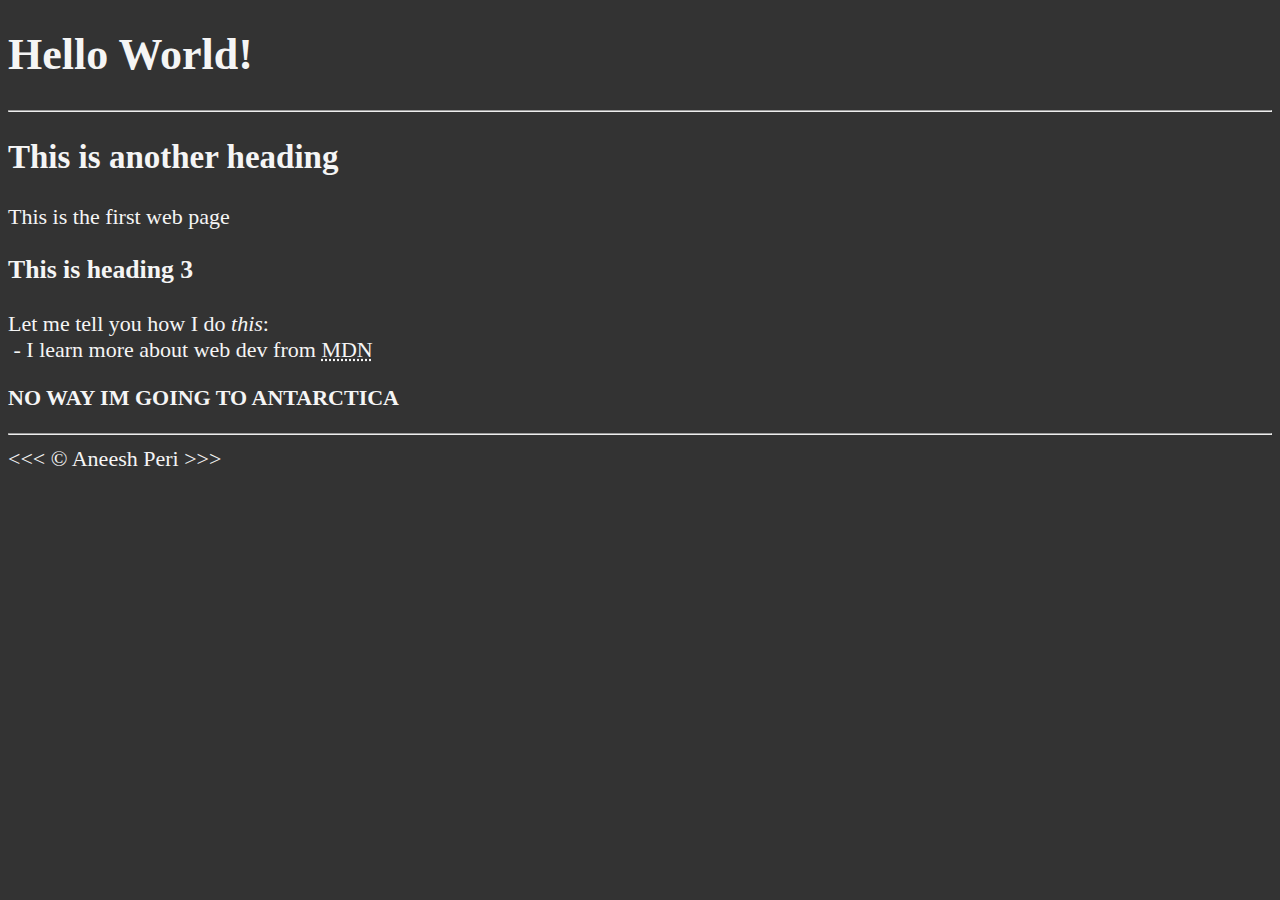
<file: Lesson 1/index.html>
<!DOCTYPE html>
<html lang="en">
    <head>
        <meta charset="UTF-8">
        <meta  name="author"  content="Aneesh">
        <meta name="description" content="This page contains all the things that I am learning how to create as I learn HTML">
        <title>My First Webpage</title>
        <link rel="icon" href=""> 
        <!-- rel stands for 'relate' or how does this thing relate to webpage -->
        <!-- href stands for 'hypertext resource' or reference -->
        <style>
            html
            {
                font-size: 22px;
            }
            body
            {
                background-color: #333;
                color: whitesmoke;
            }
        </style>
    </head>
    <body>
        <h1>Hello World!</h1>

        <hr>
        <!-- <hr> or horizontal rule, will just add a line similar to this: "---------------------" -->
        <h2>This is another heading</h2>
        <p>This is the first web page</p>

        <h3>This is heading 3</h3>
        <p>Let me tell you how I do <em>this</em>:
            <br>&nbsp;- I learn more about web dev from <abbr title="Mozilla Developer Network">MDN</abbr>
        </p>
        <p><strong>NO WAY IM GOING TO ANTARCTICA</strong></p>

        <hr>
        &lt;&lt;&lt; &copy; Aneesh Peri &gt;&gt;&gt;
    </body>
</html>
</file>
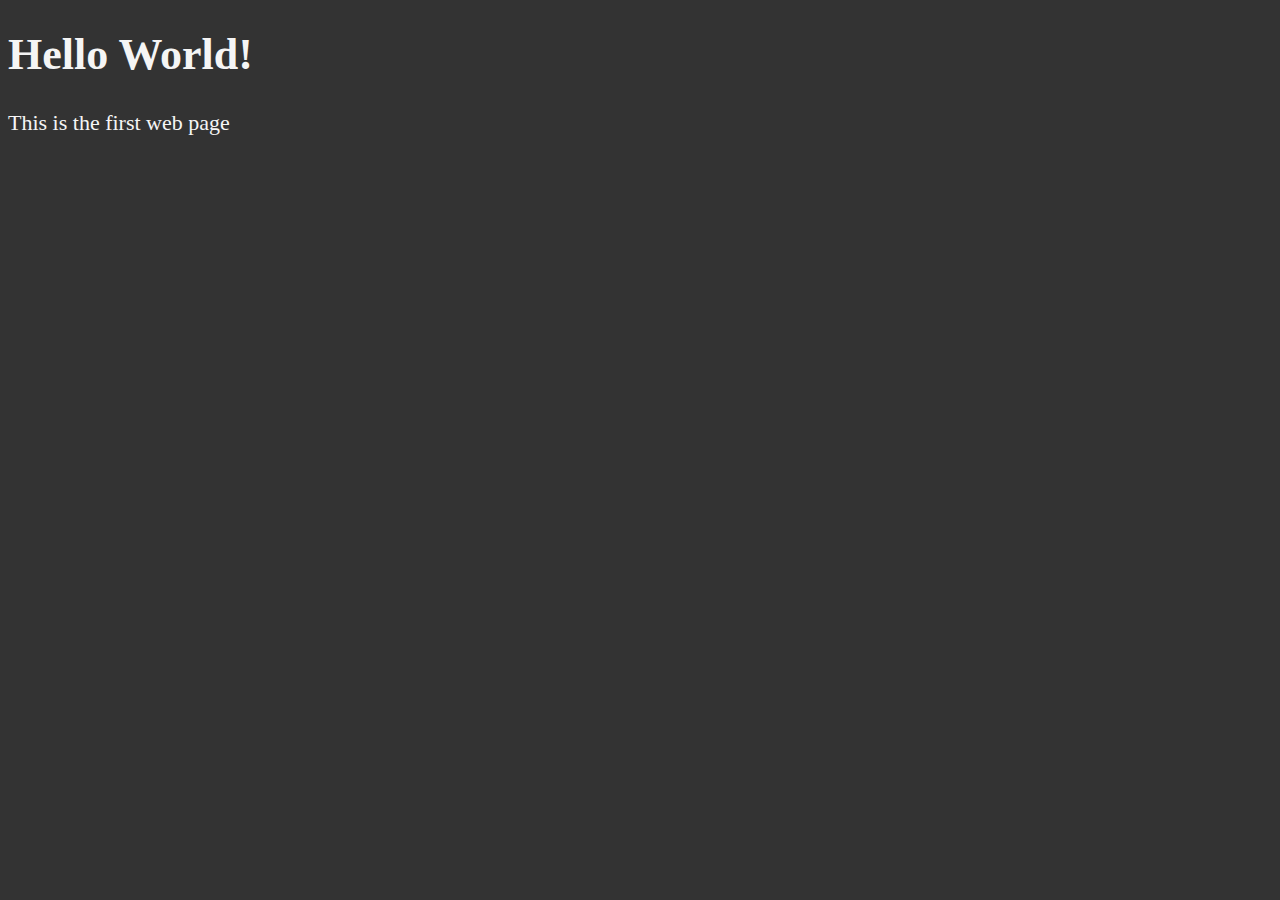
<file: Lesson 2/index.html>
<!-- Lesson 2 expands more on the head element and everything inside it -->
<!DOCTYPE html>
<html lang="en">
    <head>
        <meta charset="UTF-8">
        <meta  name="author"  content="Aneesh">
        <meta name="description" content="This page contains all the things that I am learning how to create as I learn HTML">
        <title>My First Webpage</title>
        <link rel="icon" href="html5.png" type="image/x-icon"> 
        <link rel="stylesheet" href="main.css" type="text/css">
        <!-- rel stands for 'relate' or how does this thing relate to webpage -->
        <!-- href stands for 'hypertext resource' or reference -->
        <!-- type obviously tells type of the href -->

    </head>
    <body>
        <h1>Hello World!</h1>
        <p>This is the first web page</p>
    </body>
</html>
</file>
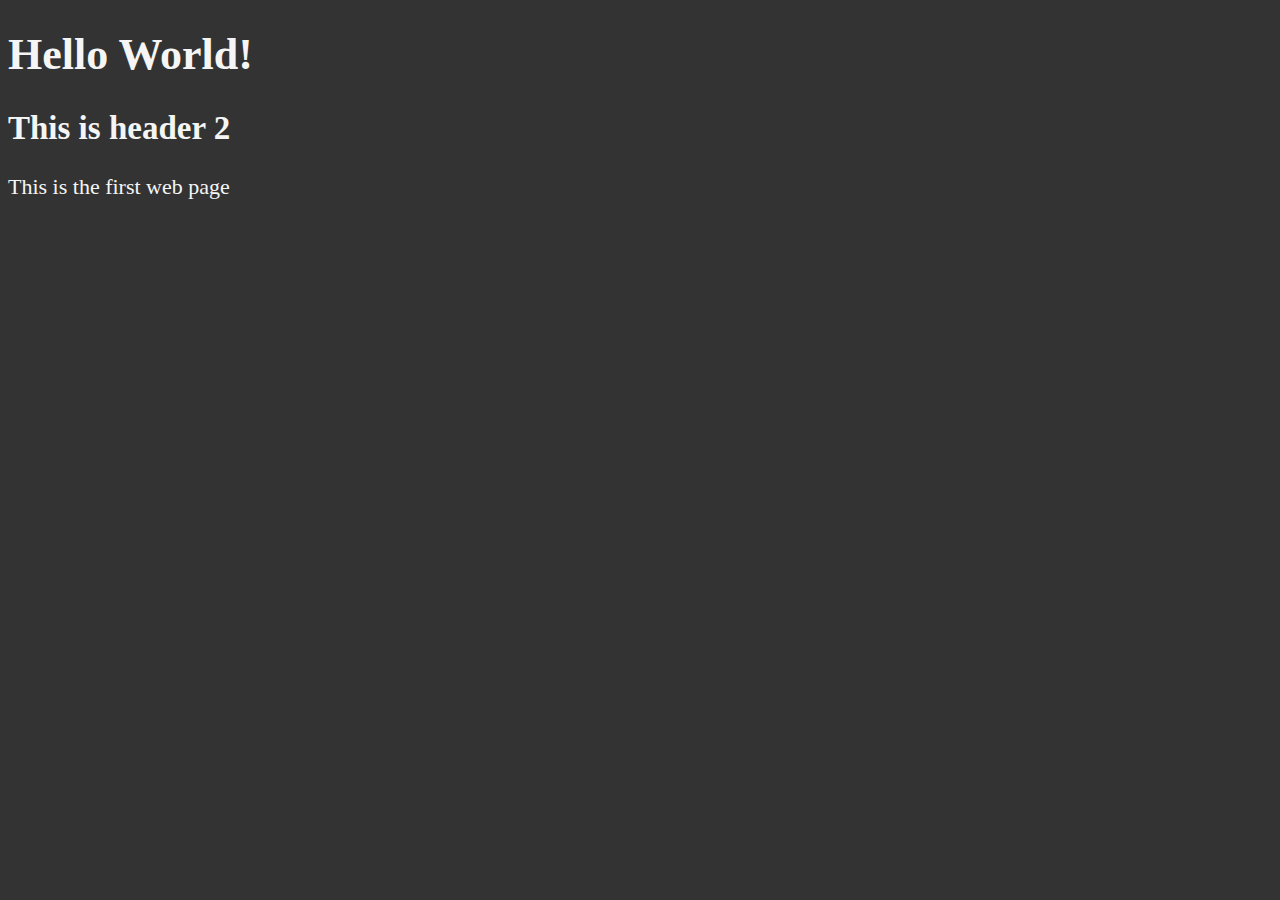
<file: Lesson 3/index.html>
<!-- Lesson 2 expands more on the head element and everything inside it -->
<!DOCTYPE html>
<html lang="en">
    <head>
        <meta charset="UTF-8">
        <meta  name="author"  content="Aneesh">
        <meta name="description" content="This page contains all the things that I am learning how to create as I learn HTML">
        <title>My First Webpage</title>
        <link rel="icon" href="html5.png" type="image/x-icon"> 
        <link rel="stylesheet" href="main.css" type="text/css">
        <!-- rel stands for 'relate' or how does this thing relate to webpage -->
        <!-- href stands for 'hypertext resource' or reference -->
        <!-- type obviously tells type of the href -->

    </head>
    <body> 
        <h1>Hello World!</h1>
        <h2>This is header 2</h2>
        <p>This is the first web page</p>
    </body>
</html>
</file>
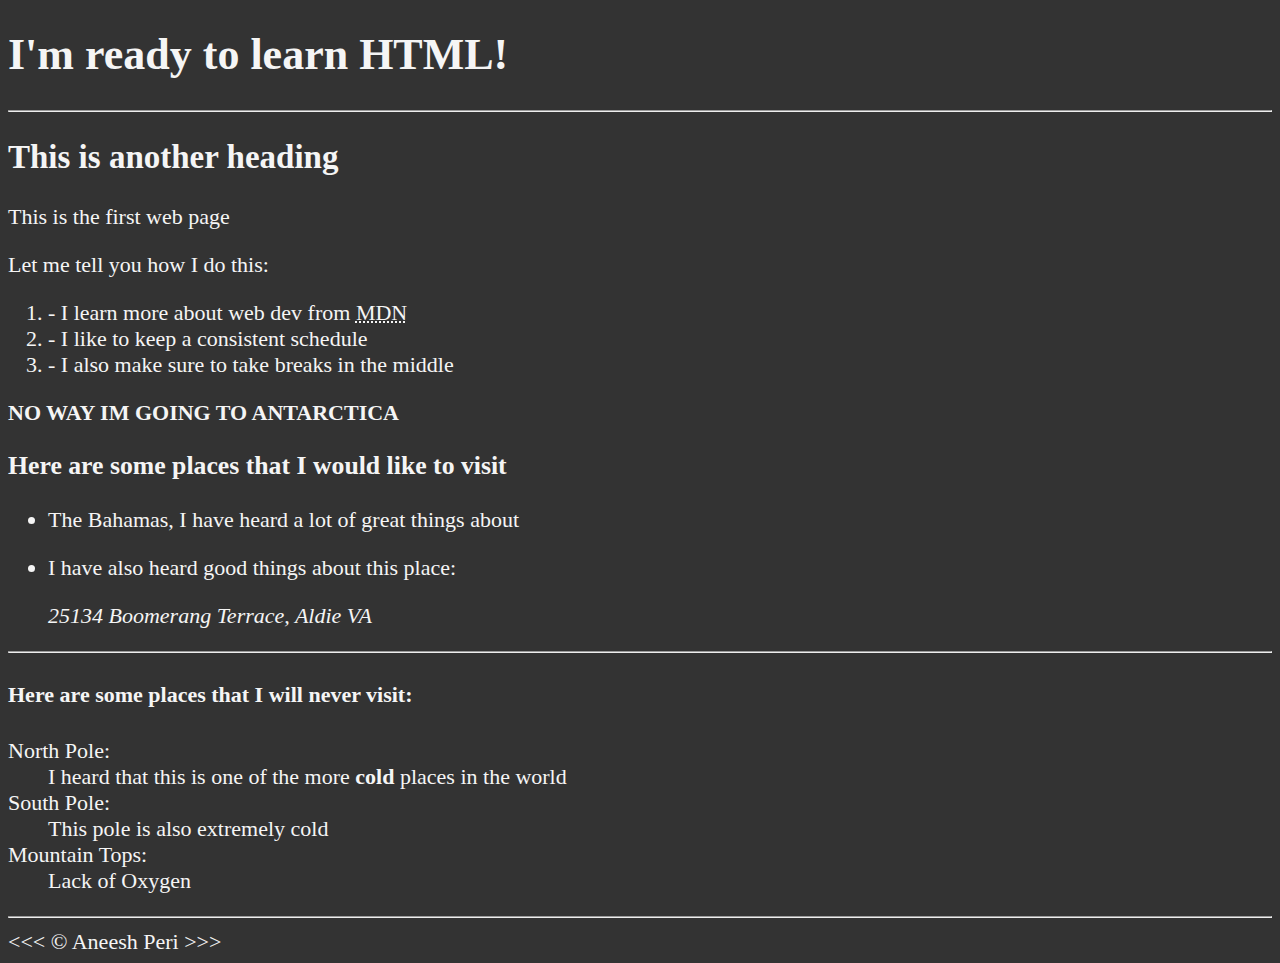
<file: Lesson 4/index.html>
<!-- This lesson will be about list types-->

<!DOCTYPE html>
<html lang="en">
    <head>
        <meta charset="UTF-8">
        <meta  name="author"  content="Aneesh">
        <meta name="description" content="This page contains all the things that I am learning how to create as I learn HTML">
        <title>My First Webpage</title>
        <link rel="icon" href="">
        <!-- rel stands for 'relate' or how does this thing relate to webpage -->
        <!-- href stands for 'hypertext resource' or reference -->
        <style>
            html
            {
                font-size: 22px;
            }
            body
            {
                background-color: #333;
                color: whitesmoke;
            }
        </style>
    </head>
    <body>
        <h1>I'm ready to learn HTML!</h1>

        <hr>
        <!-- <hr> or horizontal rule, will just add a line similar to this: "---------------------" -->
        <h2>This is another heading</h2>
        <p>This is the first web page</p>


        <p>Let me tell you how I do this:</p>
            <ol>
                <li>- I learn more about web dev from <abbr title="Mozilla Developer Network">MDN</abbr></li>
                <li>- I like to keep a consistent schedule</li>
                <li>- I also make sure to take breaks in the middle</li>
            </ol>
        <p><strong>NO WAY IM GOING TO ANTARCTICA</strong></p>

        <h3>Here are some places that I would like to visit</h3>
        <ul>
            <li><p>The Bahamas, I have heard a lot of great things about</p></li>
            <li><p>I have also heard good things about this place:
                </p>
                <address>
                    25134 Boomerang Terrace, Aldie VA
                </address>
            </li>
        </ul>
        <hr>
        <h4>Here are some places that I will never visit: </h4>
        <dl>
            <dt>North Pole: </dt>
            <dd>I heard that this is one of the more <strong>cold</strong> places in the world</dd>

            <dt>South Pole: </dt>
            <dd>This pole is also extremely cold</dd>

            <dt>Mountain Tops: </dt>
            <dd>Lack of Oxygen</dd>
        </dl>
        <hr>
        &lt;&lt;&lt; &copy; Aneesh Peri &gt;&gt;&gt;
    </body>
</html>
</file>
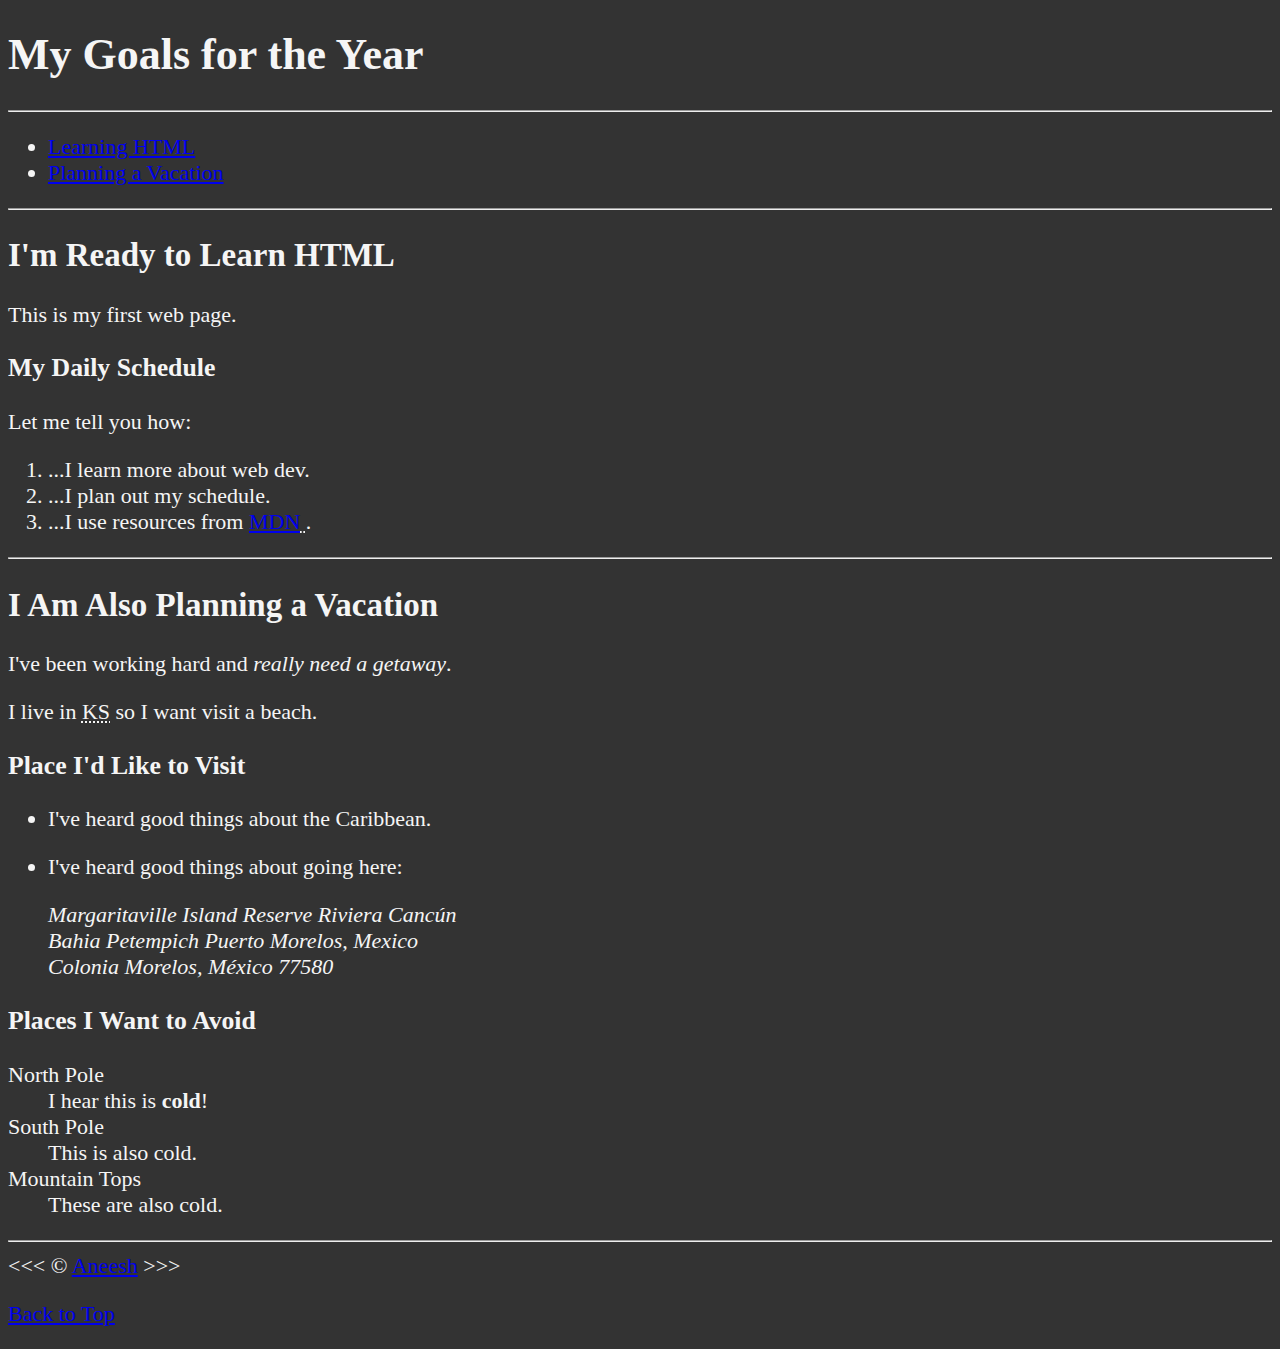
<file: Lesson 5/index.html>
<!DOCTYPE html>
<html lang="en">

<head>
    <meta charset="UTF-8">
    <meta name="author" content="Dave Gray">
    <meta name="description" content="This page contains all the things I am learning how to create as I learn HTML.">
    <title>My First Web Page</title>
    <link rel="icon" href="html5.png" type="image/x-icon">
    <link rel="stylesheet" href="main.css" type="text/css">
</head>

<body>
    <h1>My Goals for the Year</h1>

    <hr>

    <nav>
        <ul>
            <li>
                <a href="#html">Learning HTML</a>
            </li>
            <li>
                <a href="#vacation">Planning a Vacation</a>
            </li>
        </ul>
    </nav>

    <hr>

    <section id="html">
        <h2>I'm Ready to Learn HTML</h2>
        <p>This is my first web page.</p>

        <h3>My Daily Schedule</h3>
        <p>Let me tell you how:</p>
        <ol>
            <li>...I learn more about web dev.</li>
            <li>...I plan out my schedule.</li>
            <li>...I use resources from <abbr title="Mozilla Developer Network">
                    <a href="https://developer.mozilla.org/">MDN</a>
                </abbr>.</li>
        </ol>
    </section>

    <hr>

    <section id="vacation">
        <h2>I Am Also Planning a Vacation</h2>
        <p>I've been working hard and <em>really need a getaway</em>.</p>
        <p>I live in <abbr title="Kansas">KS</abbr> so I want visit a beach.</p>

        <h3>Place I'd Like to Visit</h3>
        <ul>
            <li>
                <p>I've heard good things about the Caribbean.</p>
            </li>
            <li>
                <p>I've heard good things about going here:</p>
                <address>
                    Margaritaville Island Reserve Riviera Cancún<br>
                    Bahia Petempich Puerto Morelos, Mexico<br>
                    Colonia Morelos, México 77580
                </address>
            </li>
        </ul>
        <!-- TODO: Add more places -->
        <h3>Places I Want to Avoid</h3>
        <dl>
            <dt>North Pole</dt>
            <dd>I hear this is <strong>cold</strong>!</dd>

            <dt>South Pole</dt>
            <dd>This is also cold.</dd>

            <dt>Mountain Tops</dt>
            <dd>These are also cold.</dd>
        </dl>
    </section>

    <hr>
    &lt;&lt;&lt; &copy; <a href="about.html">Aneesh</a> &gt;&gt;&gt;
    <p>
        <a href="#">Back to Top</a>
    </p>
</body>

</html>
</file>
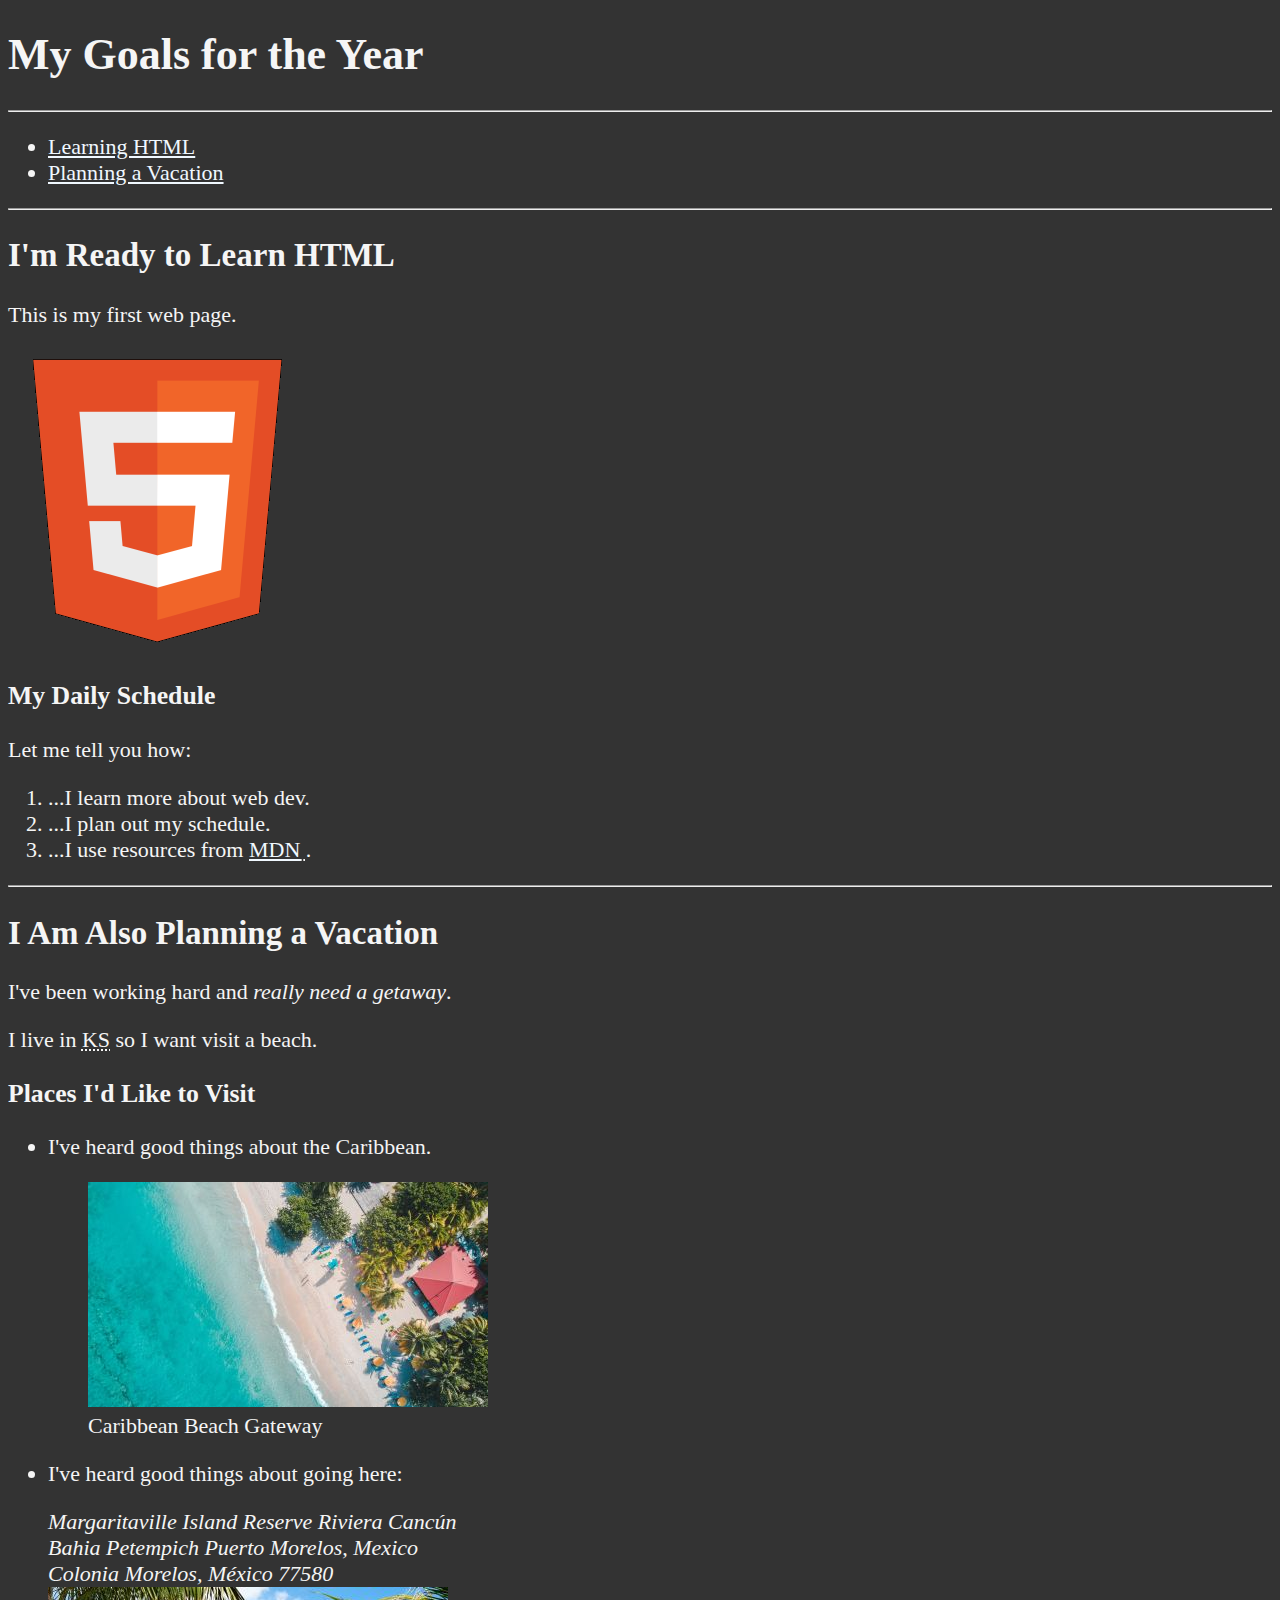
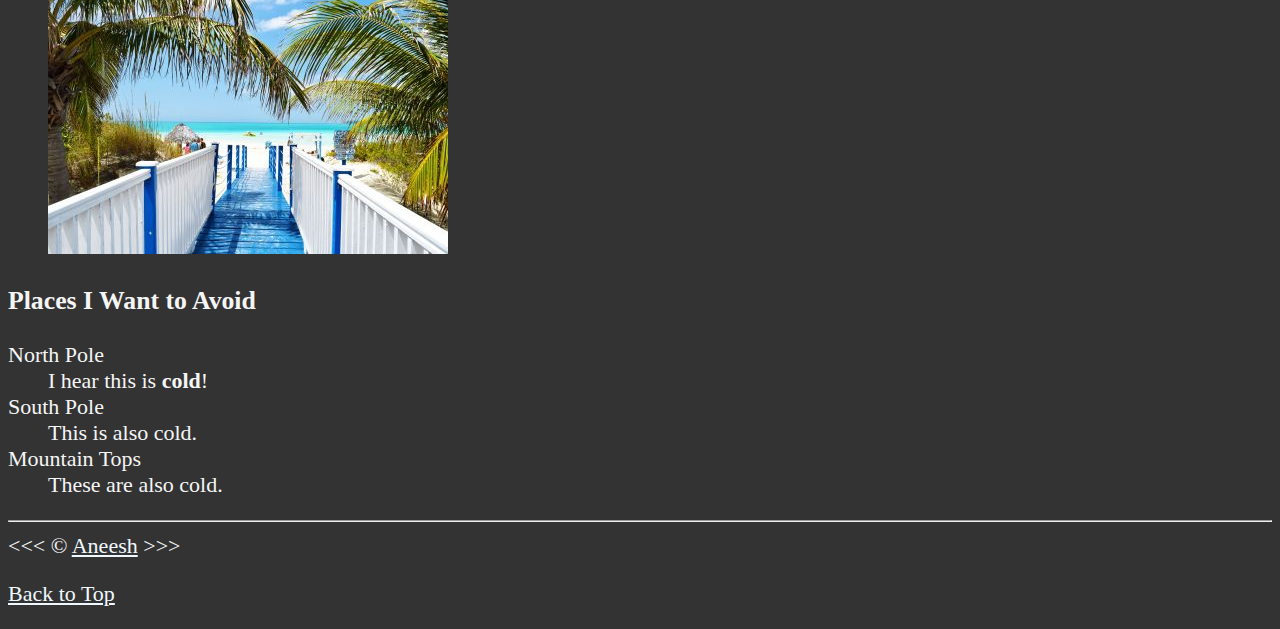
<file: Lesson 6/index.html>
<!DOCTYPE html>
<html lang="en">

<head>
    <meta charset="UTF-8">
    <meta name="author" content="Dave Gray">
    <meta name="description" content="This page contains all the things I am learning how to create as I learn HTML.">
    <title>My First Web Page</title>
    <link rel="icon" href="img/html5.png" type="image/x-icon">
    <link rel="stylesheet" href="main.css" type="text/css">
</head>

<body>
    <h1>My Goals for the Year</h1>

    <hr>

    <nav>
        <ul>
            <li>
                <a href="#html">Learning HTML</a>
            </li>
            <li>
                <a href="#vacation">Planning a Vacation</a>
            </li>
        </ul>
    </nav>

    <hr>



    <section id="html">
        <h2>I'm Ready to Learn HTML</h2>
        <p>This is my first web page.</p>
        <img src="img/html_logo_300x300.png" alt="HTML5 Logo" title="HTML5 image" width="300" height="300">
        <h3>My Daily Schedule</h3>
        <p>Let me tell you how:</p>
        <ol>
            <li>...I learn more about web dev.</li>
            <li>...I plan out my schedule.</li>
            <li>...I use resources from <abbr title="Mozilla Developer Network">
                    <a href="https://developer.mozilla.org/">MDN</a>
                </abbr>.</li>
        </ol>
    </section>

    <hr>

    <section id="vacation">
        <h2>I Am Also Planning a Vacation</h2>
        <p>I've been working hard and <em>really need a getaway</em>.</p>
        <p>I live in <abbr title="Kansas">KS</abbr> so I want visit a beach.</p>

        <h3>Places I'd Like to Visit</h3>
        <ul>
            <li>
                <p>I've heard good things about the Caribbean.</p>
                <figure>
                    <img src="img/caribbean.jpg" alt="Caribbean Beach" title="desire to visit the beach" width="400" height="225" loading="lazy">
                    <figcaption>
                        Caribbean Beach Gateway
                        </figcaption>
                </figure>
            </li>
            <li>
                <p>I've heard good things about going here:</p>
                <address>
                    Margaritaville Island Reserve Riviera Cancún<br>
                    Bahia Petempich Puerto Morelos, Mexico<br>
                    Colonia Morelos, México 77580
                </address>
                <img src="img/vacation.jpg" alt="Vacation Spot in Cancún" title="It is 5 o'clock" width="400" height="267">
            </li>
        </ul>
        <h3>Places I Want to Avoid</h3>
        <dl>
            <dt>North Pole</dt>
            <dd>I hear this is <strong>cold</strong>!</dd>

            <dt>South Pole</dt>
            <dd>This is also cold.</dd>

            <dt>Mountain Tops</dt>
            <dd>These are also cold.</dd>
        </dl>
    </section>

    <hr>
    &lt;&lt;&lt; &copy; <a href="about.html">Aneesh</a> &gt;&gt;&gt;
    <p>
        <a href="#">Back to Top</a>
    </p>
</body>

</html>
</file>
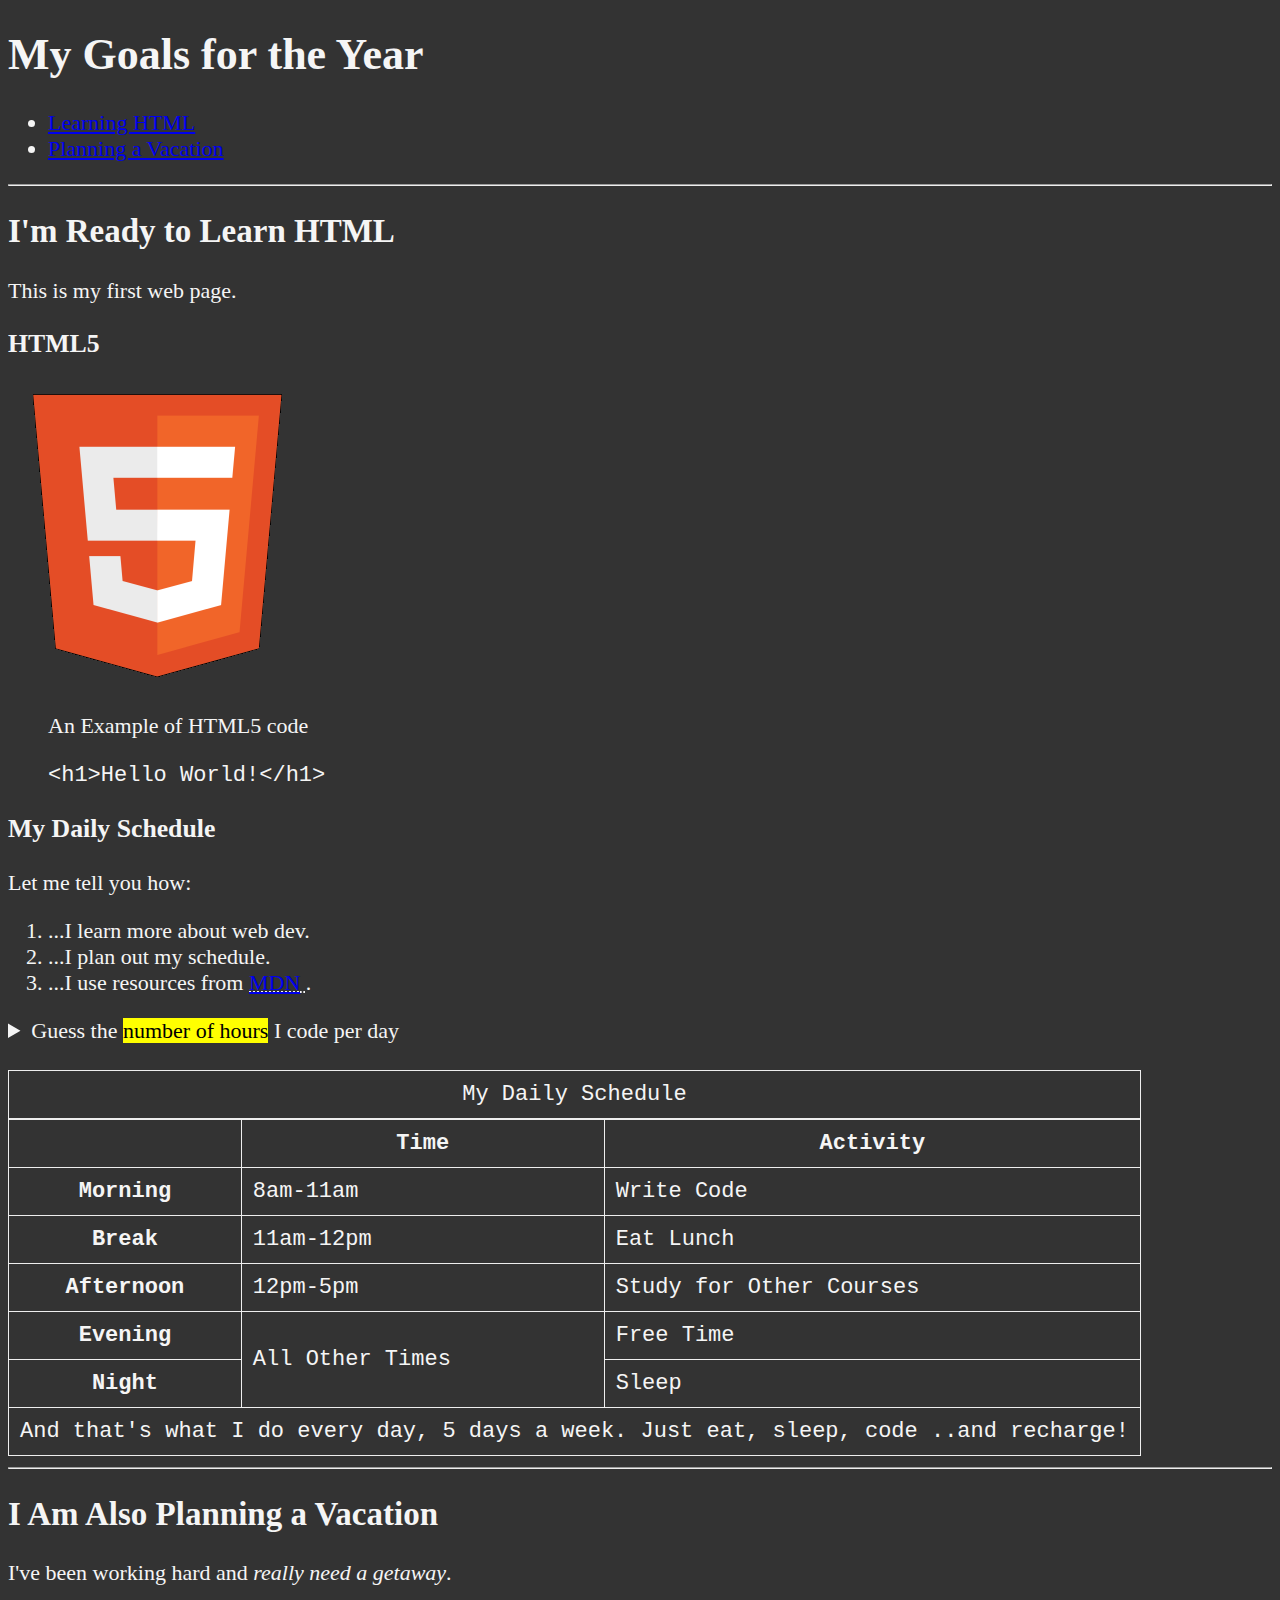
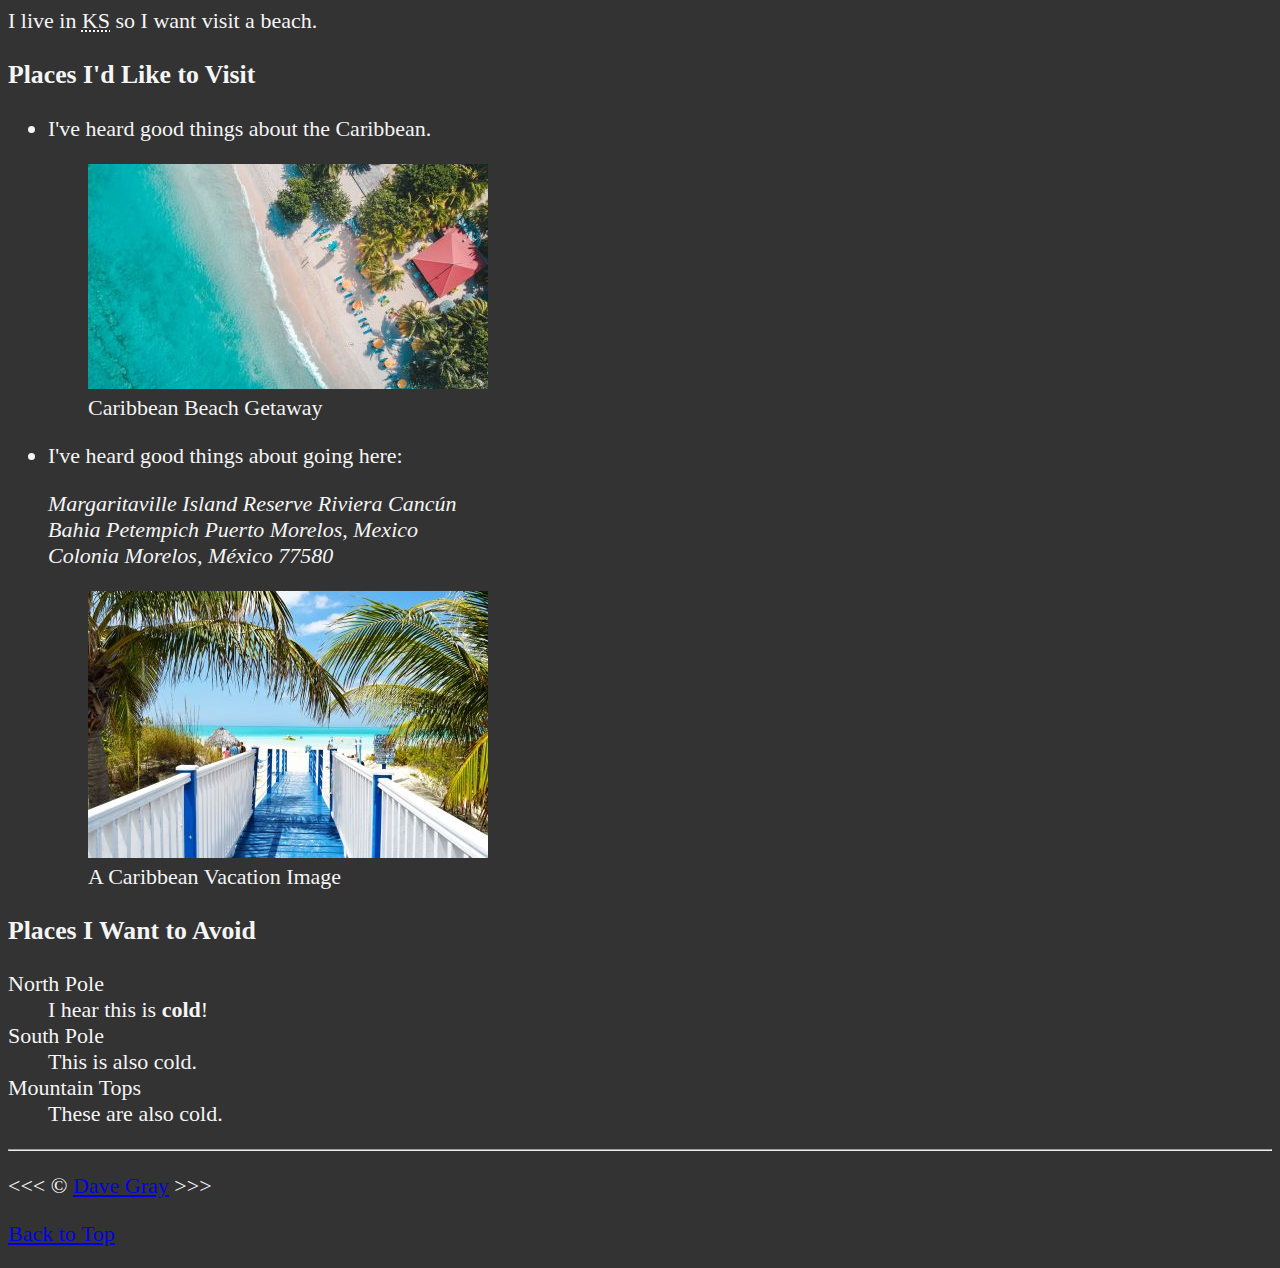
<file: Lessons 7 and 8/index.html>
<!DOCTYPE html>
<html lang="en">

<head>
    <meta charset="UTF-8">
    <meta name="author" content="Dave Gray">
    <meta name="description" content="This page contains all the things I am learning how to create as I learn HTML.">
    <title>My First Web Page</title>
    <link rel="icon" href="html5.png" type="image/x-icon">
    <link rel="stylesheet" href="main.css" type="text/css">
</head>

<body>
    <header>
        <h1>My Goals for the Year</h1>

        <nav aria-label="primary-navigation">
            <ul>
                <li>
                    <a href="#html">Learning HTML</a>
                </li>
                <li>
                    <a href="#vacation">Planning a Vacation</a>
                </li>
            </ul>
        </nav>
    </header>

    <hr>
    <main>
        <article id="html">
            <h2>I'm Ready to Learn HTML</h2>
            <p>This is my first web page.</p>
            <section>
                <h3>HTML5</h3>
                <img src="img/html_logo_300x300.png" alt="HTML5 Logo" title="I am learning HTML5" width="300"
                    height="300">
                <figure>
                    <figcaption>An Example of HTML5 code</figcaption>
                    <p>
                        <code>&lt;h1&gt;Hello World!&lt;/h1&gt;</code>
                    </p>
                </figure>
            </section>
            <section>
                <h3>My Daily Schedule</h3>
                <p>Let me tell you how:</p>
                <ol>
                    <li>...I learn more about web dev.</li>
                    <li>...I plan out my schedule.</li>
                    <li>...I use resources from <abbr title="Mozilla Developer Network">
                            <a href="https://developer.mozilla.org/">MDN</a>
                        </abbr>.</li>
                </ol>
                <aside>
                    <details>
                        <summary>Guess the <mark>number of hours</mark> I code per day</summary>
                        <p>I start at <time datetime="08:00">8 am</time> and I write code for <time datetime="PT3H">3
                                hours</time> every morning.</p>
                    </details>
                </aside>
                <br>
                <table>
                    <caption>My Daily Schedule</caption>
                    <thead>
                        <tr>
                            <th>&nbsp;</th>
                            <th scope="col">Time</th>
                            <th scope="col">Activity</th>
                        </tr>
                    </thead>
                    <tbody>
                        <tr>
                            <th scope="row">Morning</th>
                            <td>
                                <time datetime="08:00">8am</time>-<time datetime="11:00">11am</time>
                            </td>
                            <td>Write Code</td>
                        </tr>
                        <tr>
                            <th scope="row">Break</th>
                            <td>
                                <time datetime="11:00">11am</time>-<time datetime="12:00">12pm</time>
                            </td>
                            <td>Eat Lunch</td>
                        </tr>
                        <tr>
                            <th scope="row">Afternoon</th>
                            <td>
                                <time datetime="12:00">12pm</time>-<time datetime="17:00">5pm</time>
                            </td>
                            <td>Study for Other Courses</td>
                        </tr>
                        <tr>
                            <th scope="row">Evening</th>
                            <td rowspan="2">All Other Times</td>
                            <td>Free Time</td>
                        </tr>
                        <tr>
                            <th scope="row">Night</th>
                            <td>Sleep</td>
                        </tr>
                    </tbody>
                    <tfoot>
                        <tr>
                            <td colspan="3">And that's what I do every day, 5 days a week. Just eat, sleep, code ..and
                                recharge!</td>
                        </tr>
                    </tfoot>
                </table>
            </section>
        </article>

        <hr>

        <article id="vacation">
            <h2>I Am Also Planning a Vacation</h2>
            <p>I've been working hard and <em>really need a getaway</em>.</p>
            <p>I live in <abbr title="Kansas">KS</abbr> so I want visit a beach.</p>

            <section>
                <h3>Places I'd Like to Visit</h3>
                <ul>
                    <li>
                        <p>I've heard good things about the Caribbean.</p>
                        <figure>
                            <img src="img/caribbean.jpg" alt="Caribbean Beach"
                                title="I want to visit a Caribbean beach." width="400" height="225" loading="lazy">
                            <figcaption>
                                Caribbean Beach Getaway
                            </figcaption>
                        </figure>
                    </li>
                    <li>
                        <p>I've heard good things about going here:</p>
                        <address>
                            Margaritaville Island Reserve Riviera Cancún<br>
                            Bahia Petempich Puerto Morelos, Mexico<br>
                            Colonia Morelos, México 77580
                        </address>
                        <figure>
                            <img src="img/vacation.jpg" alt="Cancun Vacation" title="It's 5 o'Clock Somewhere!"
                                width="400" height="267" loading="lazy">
                            <figcaption>
                                A Caribbean Vacation Image
                            </figcaption>
                        </figure>
                    </li>
                </ul>
            </section>
            <section>
                <h3>Places I Want to Avoid</h3>
                <dl>
                    <dt>North Pole</dt>
                    <dd>I hear this is <strong>cold</strong>!</dd>

                    <dt>South Pole</dt>
                    <dd>This is also cold.</dd>

                    <dt>Mountain Tops</dt>
                    <dd>These are also cold.</dd>
                </dl>
            </section>
        </article>
    </main>
    <hr>
    <footer>
        <p>
            &lt;&lt;&lt; &copy; <a href="about.html">Dave Gray</a> &gt;&gt;&gt;
        </p>
        <p>
            <a href="#">Back to Top</a>
        </p>
    </footer>
</body>

</html>
</file>
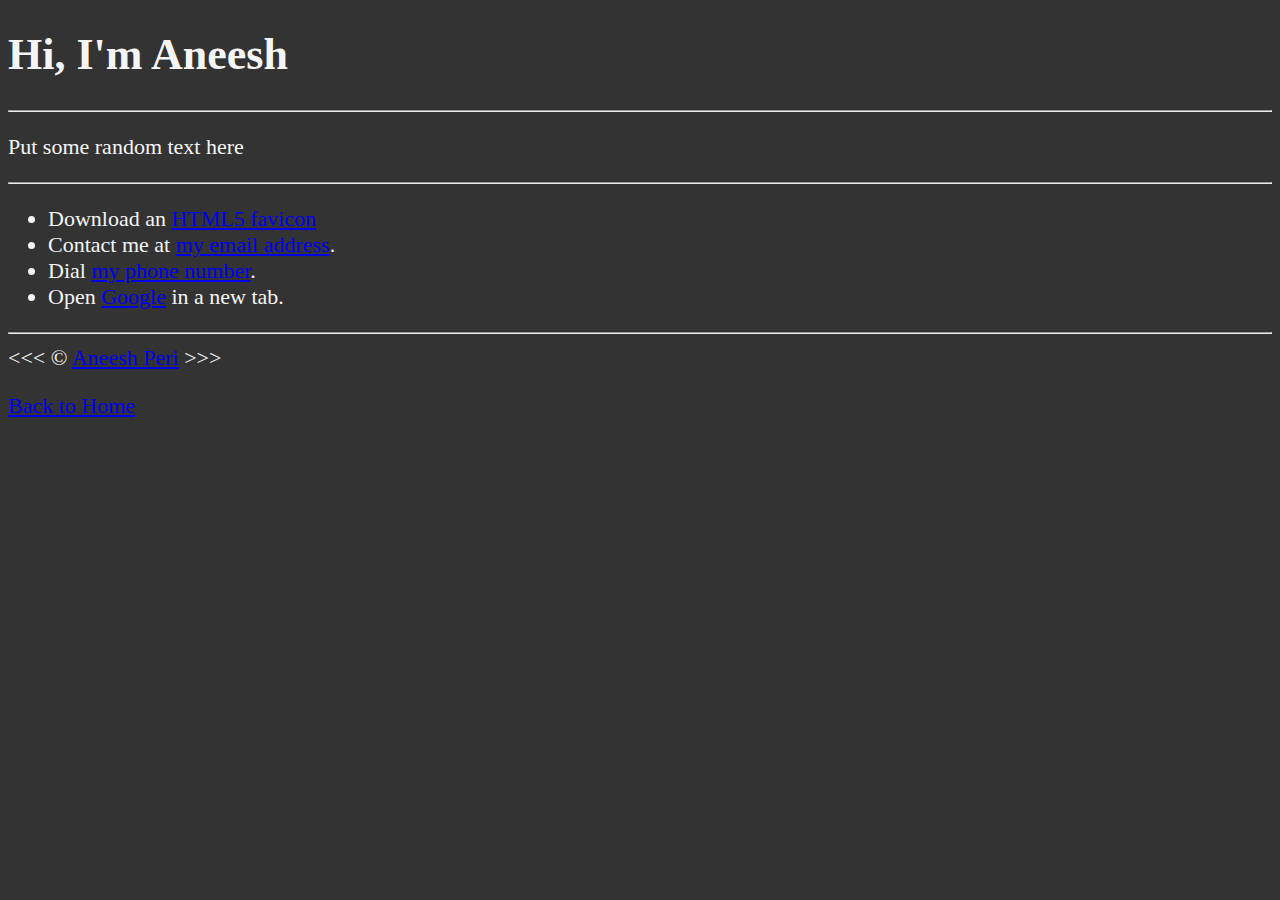
<file: Lesson 5/about.html>
<!DOCTYPE html>
<html lang="en">

<head>
    <meta charset="UTF-8">
    <meta name="author" content="Dave Gray">
    <meta name="description" content="Hi, I'm Dave Gray. This page is about me.">
    <title>About Me</title>
    <link rel="icon" href="html5.png" type="image/x-icon">
    <link rel="stylesheet" href="main.css" type="text/css">
</head>

<body>
    <h1>Hi, I'm Aneesh</h1>

    <hr>

    <p>
        Put some random text here
    </p>

    <hr>

    <ul>
        <li>
            Download an <a href="html5.png" download>HTML5 favicon</a>
        </li>
        <li>
            Contact me at <a href="mailto:random@email.com">my email address</a>.
        </li>
        <li>
            Dial <a href="tel:+1234567890">my phone number</a>.
        </li>
        <li>
            Open <a href="https://www.google.com/" target="_blank">Google</a> in a new tab.
        </li>
    </ul>

    <hr>
    &lt;&lt;&lt; &copy; <a href="about.html">Aneesh Peri</a> &gt;&gt;&gt;
    <p>
        <a href="index.html">Back to Home</a>
    </p>
</body>

</html>
</file>
<file: Lesson 2/main.css>
html
    {
        font-size: 22px;
}
body
    {
        background-color: #333;
        color: whitesmoke;
}
</file>
<file: Lesson 3/main.css>
html
    {
        font-size: 22px;
}
body
    {
        background-color: #333;
        color: whitesmoke;
}
</file>
<file: Lesson 5/main.css>
html
    {
        font-size: 22px;
}
body
    {
        background-color: #333;
        color: whitesmoke;
}

a:visited
{
    color: aliceblue;
}

a:hover, a:active
{
    color: #eee;
}
</file>
<file: Lesson 6/main.css>
html {
    font-size: 22px;
}

body {
    background-color: #333;
    color: whitesmoke;
}

a {
    color: aliceblue;
}

a:visited {
    color: lightgray;
}

a:hover, a:active {
    color: #eee;
}
</file>
<file: Lessons 7 and 8/main.css>
html
    {
        font-size: 22px;
}
body
    {
        background-color: #333;
        color: whitesmoke;
}

a:visited
{
    color: aliceblue;
}

a:hover, a:active
{
    color: #eee;
}

table, tr, th, td, caption {
    border: 1px solid #eee;
    font-family: 'Courier New', Courier, monospace;
    border-collapse: collapse;
    padding: 0.5rem;
}
</file>
